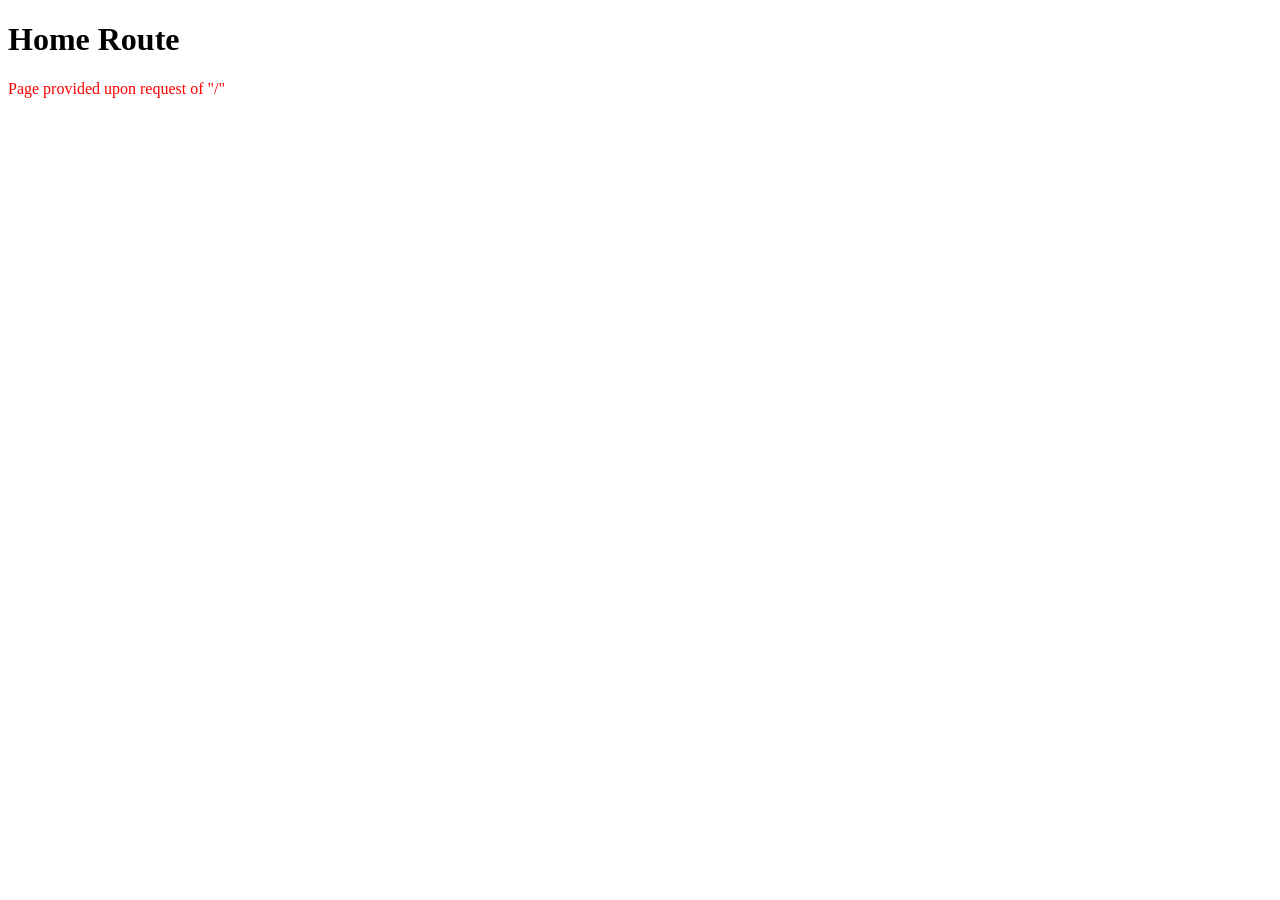
<file: resources/public/home.html>
<!DOCTYPE html>
<html>
    <head>
        <link rel="stylesheet" type="text/css" href="styling.css"/>
        <title>Home Route</title>
    </head>

    <body>
        <h1>
            Home Route
        </h1>
        <p>
            Page provided upon request of "/"
        </p>
    </body>
</html>
</file>
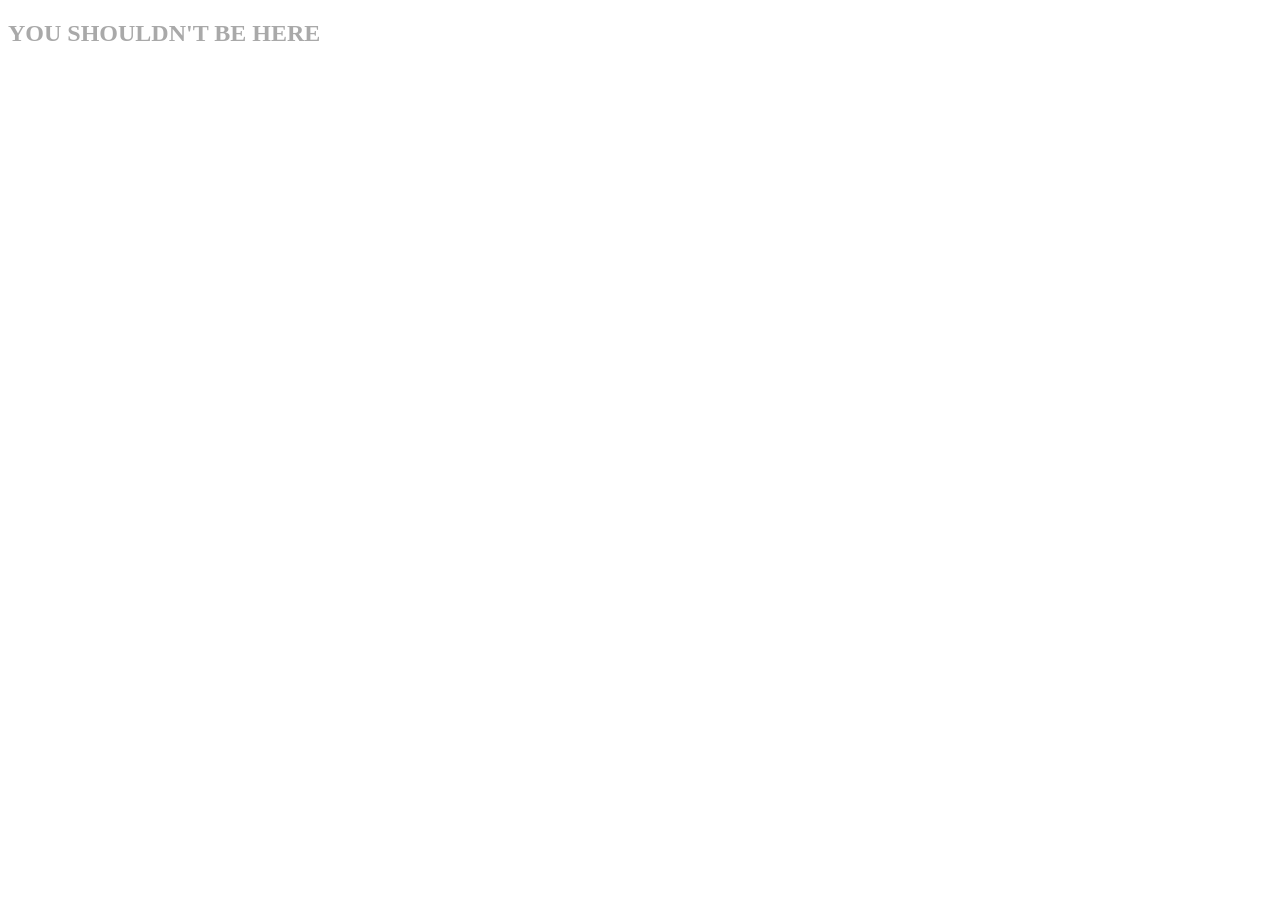
<file: resources/public/secret.html>
<!DOCTYPE html>
<html>
    <head>
        <link rel="stylesheet" type="text/css" href="styling.css"/>
        <title>Spooky Route</title>
    </head>

    <body>
        <h2>
            YOU SHOULDN'T BE HERE
        </h2>
    </body>
</html>
</file>
<file: resources/public/styling.css>
p {
    color: red;
}

h2 {
    color: darkgray;
    border-radius: 5px;
    border-color: darkred;
}
</file>
